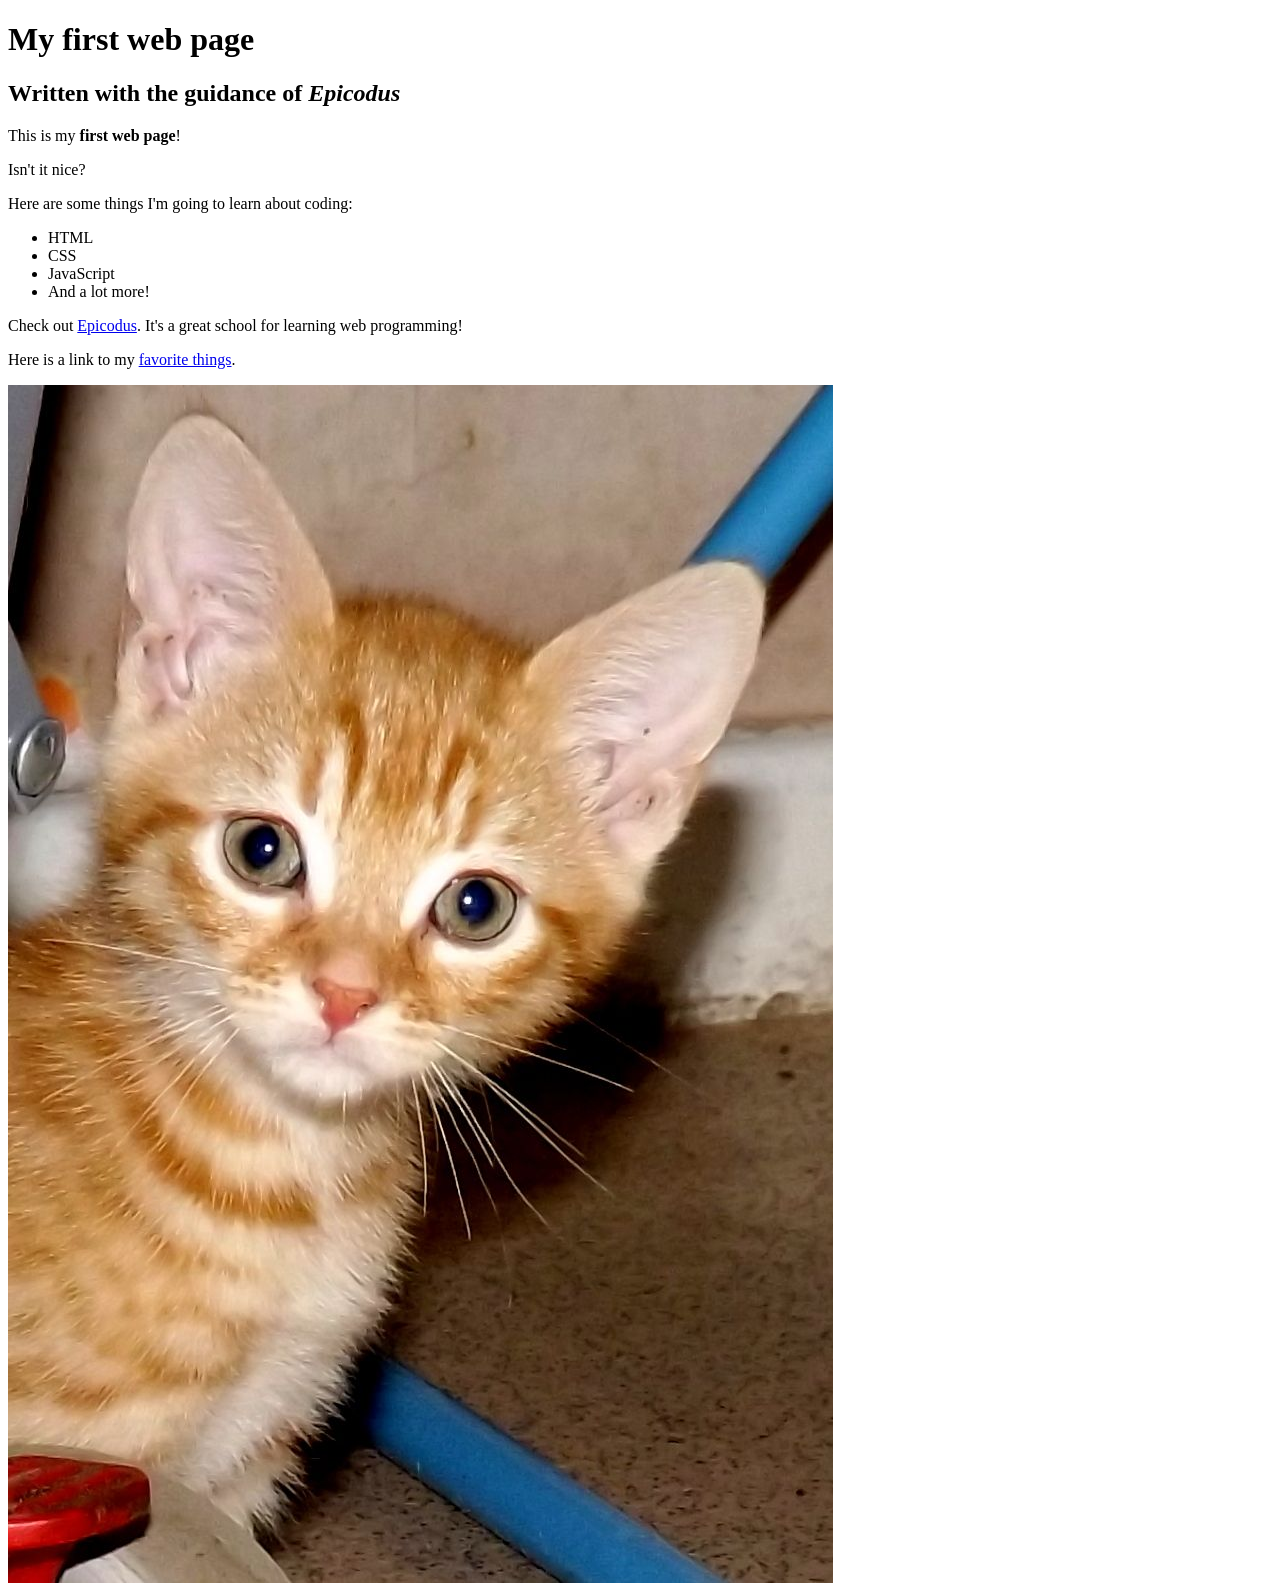
<file: my-first-webpage.html>
<!DOCTYPE html>
<html lang="en-US">
<head>
  <title>Web page #1!</title>
</head>
<body>
  <h1>My first web page</h1>
  <h2>Written with the guidance of <em>Epicodus</em></h2>
  <p>This is my <strong>first web page</strong>!</p>
  <p>Isn't it nice?</p>
  <p>Here are some things I'm going to learn about coding:</p>
  <ul>
    <li>HTML</li>
    <li>CSS</li>
    <li>JavaScript</li>
    <li>And a lot more!</li>
  </ul>
  <p>Check out <a href="http://www.epicodus.com/">Epicodus</a>. It's a great school for learning web programming!</p>
  <p>Here is a link to my <a href="favorite-things.html">favorite things</a>.</p>
  <img src="ginger-kitten.jpeg" alt="A photo of a cute kitten.">
</body>
</html>
</file>
